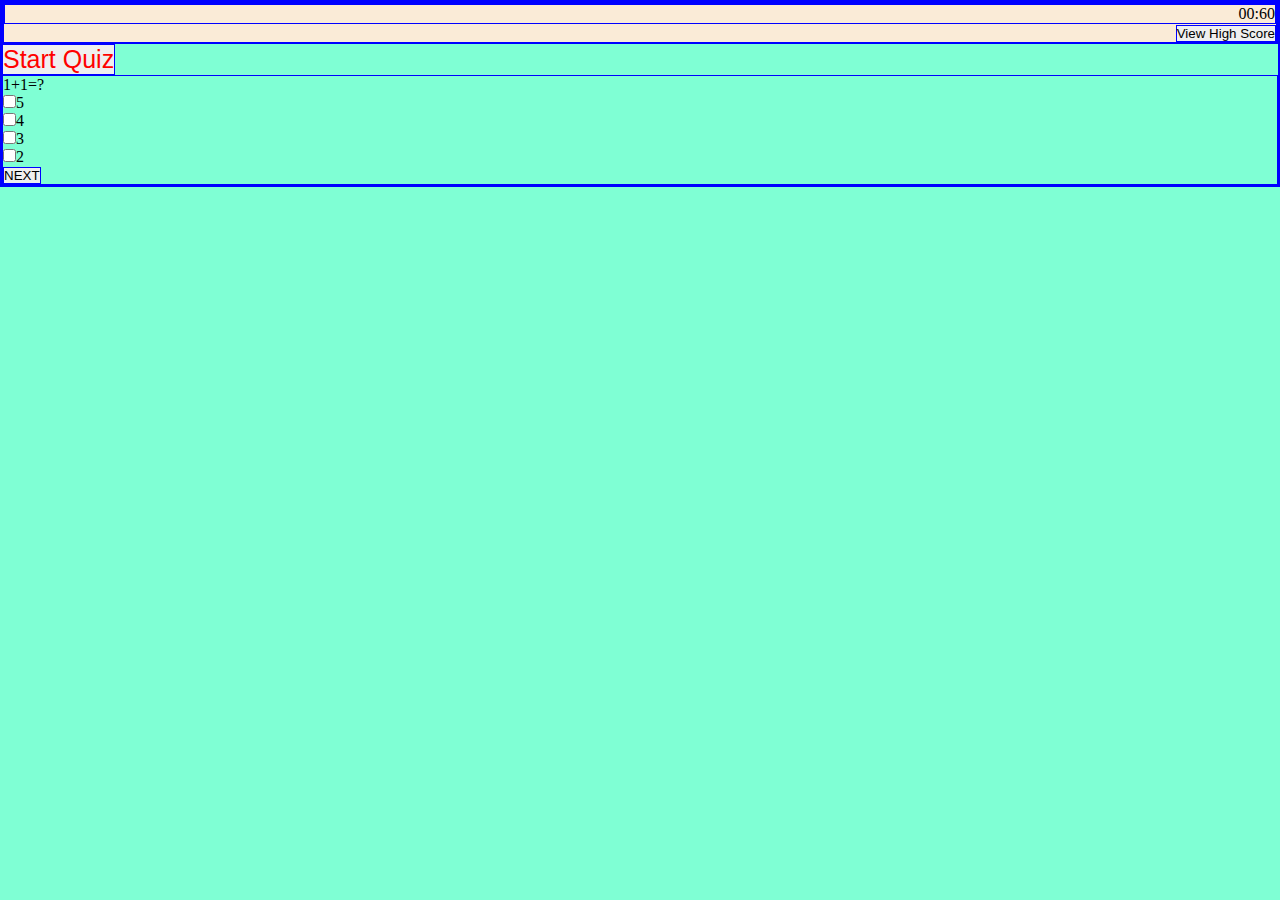
<file: index.html>
<!DOCTYPE html>
<html lang="en">
<head>
    <meta charset="UTF-8">
    <meta http-equiv="X-UA-Compatible" content="IE=edge">
    <meta name="viewport" content="width=device-width, initial-scale=1.0">
    <title>Quiz App</title>
    <link rel="stylesheet" href="Style.css">
    
</head>
<body>
    <header>
        <div class="timer">
            <div class="timer sec">00:60</div>
           <button class="score_btn">View High Score</button>

        </div>
     </header>
    
<button class="start_btn">Start Quiz</button>
    <div class="container">
         1+1=?<br>
        <input type="checkbox" name="Q1"id="wrong">5<br>
        <input type="checkbox" name="Q1"id="wrong">4<br>
        <input type="checkbox" name="Q1"id="wrong">3<br>
        <input type="checkbox" name="Q1" id="correct1">2<br>
        <button class="next" onclick="next(1)">NEXT</button>

    </div>
    <div class="container">
        2+1=?<br>
       <input type="checkbox" name="Q2"id="wrong">5<br>
       <input type="checkbox" name="Q2"id="wrong">4<br>
       <input type="checkbox" name="Q2" id="correct2">3<br>
       <input type="checkbox" name="Q2"id="wrong">2<br>
       <button class="next" onclick="next(2)">NEXT</button>

   </div>
   <div class="container">
    3+1=?<br>
   <input type="checkbox" name="Q3" id="wrong">5<br>
   <input type="checkbox" name="Q3" id="correct3">4<br>
   <input type="checkbox" name="Q3"id="wrong">3<br>
   <input type="checkbox" name="Q3"id="wrong">2<br>
   <button onclick="result()">Submit</button>

</div>


<script>

document.getElementsByClassName('container')[0].style.display="block"

function next(id) {
    document.getElementsByClassName('container')[id-1].style.display="none";
    document.getElementsByClassName('container')[id].style.display="block";
    
}

 
  function result() {
    var score=0
    if (document.getElementById('correct1').checked) {
        score++

    }
     if (document.getElementById('correct2').checked) {
        score++
    }
    if (document.getElementById('correct3').checked) {
        score++
    }
   
    alert("Awesome, your score is:"+ score);
}



const startTiming= 1
let timer = startTiming*60
const count=document.getElementsByClassName("timer")
function updateTimer(){
    const minutes=Math.floor(time/60)
    let seconds=time%60
    seconds = seconds<10 ? '0'+ seconds:seconds
    count.innerHTML='${minutes}:${seconds}'
    time--
}

const container = document.getElementById('wrong');
btn.addEventListener('click',function onClick(event){
    event.target.style.backgrondColor ='red'

})


</script>
</div>
</body>
</html>
</file>
<file: Style.css>
*{
    margin: 0;
    padding:0;
    box-sizing: border-box;
    border: 1px solid blue;
}
 .timer{
    text-align: right;
    background-color: antiquewhite;
}
body{
    background-color: aquamarine;
}
.container{
    display: none;
}
.start_btn{
    font-size: 25px;
   font-weight:500;
   color: red;
}
 .score_btn{
    text-align: left;
}

#wrong{
    background-color: brown;
}
</file>
